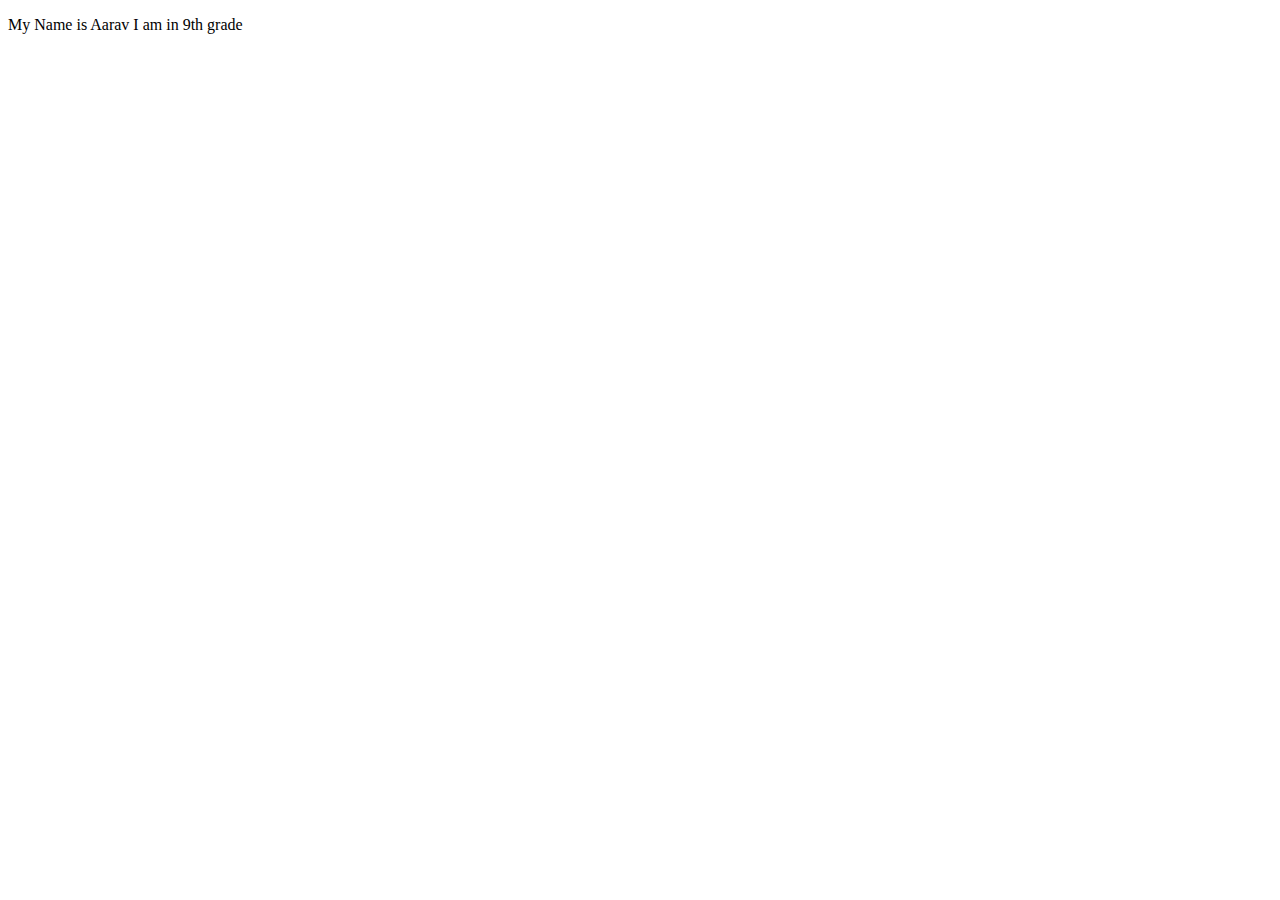
<file: Aboutme.html>
<!DOCTYPE html>
<html>
  <head>
      <title>
          About Me
      </title>
     
</head>
      <body>
          <p>My Name is Aarav I am in 9th grade
          </p>
          </body>
          
</html>
</file>
